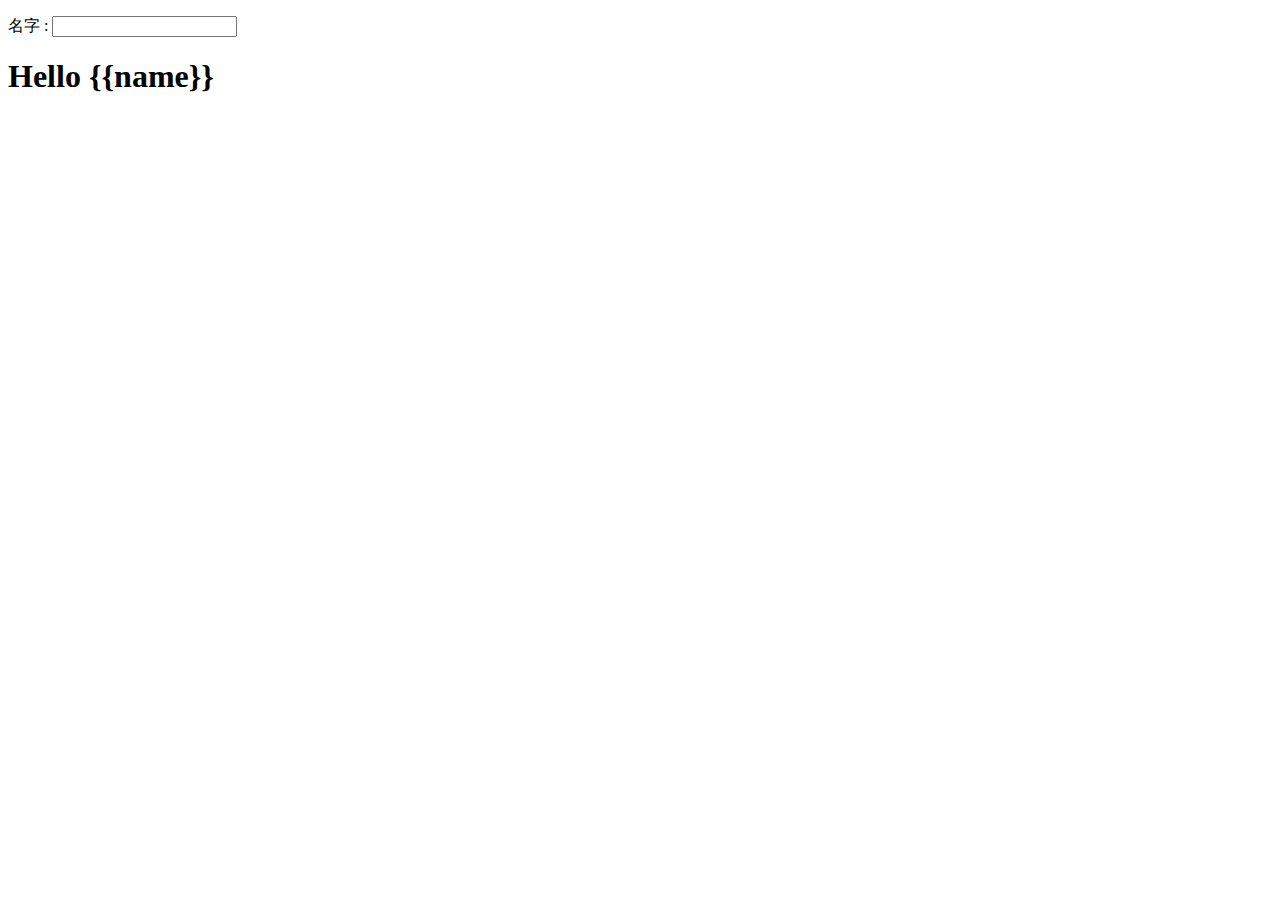
<file: AngularJS/01.Hello/index.html>
<!DOCTYPE html>
<html>
<head>
<meta charset="utf-8">
<script src="http://cdn.static.runoob.com/libs/angular.js/1.4.6/angular.min.js"></script>
</head>
<body>

<div ng-app="">
 	<p>名字 : <input type="text" ng-model="name"></p>
 	<h1>Hello {{name}}</h1>
</div>

</body>
</html>
</file>
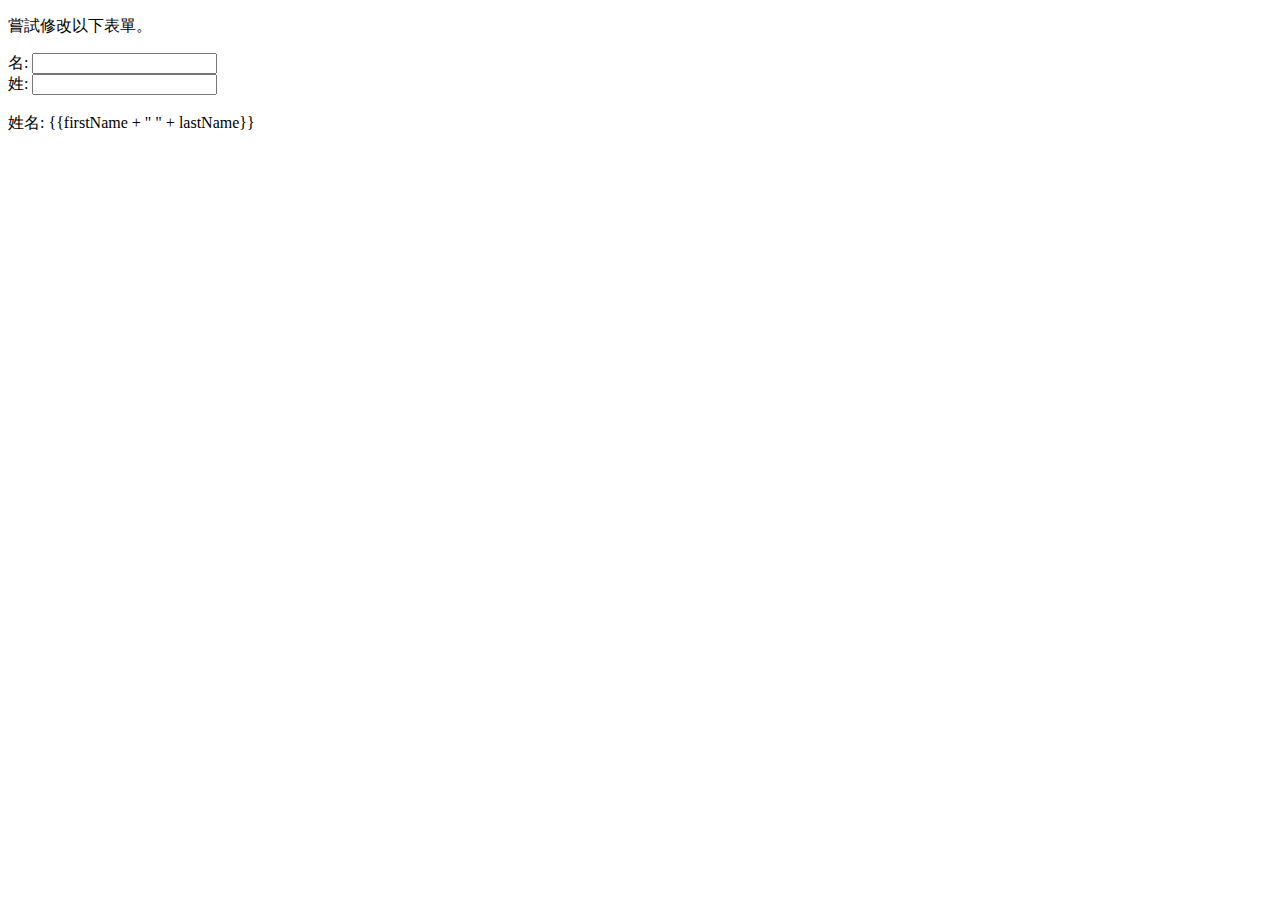
<file: AngularJS/03.Module & Controller/index.html>
<!DOCTYPE html>
<html>
<head>
<meta charset="utf-8">
<script src="http://cdn.static.runoob.com/libs/angular.js/1.4.6/angular.min.js"></script> 
</head>
<body>

<p>嘗試修改以下表單。</p>

<div ng-app="myApp" ng-controller="Name">

名: <input type="text" ng-model="firstName"><br>
姓: <input type="text" ng-model="lastName"><br>
<br>
姓名: {{firstName + " " + lastName}}

</div>

<script>
var app = angular.module('myApp', []);
app.controller('Name', function($scope) {
    $scope.firstName= "陳";
    $scope.lastName= "小明";
});
</script>

</body>
</html>
</file>
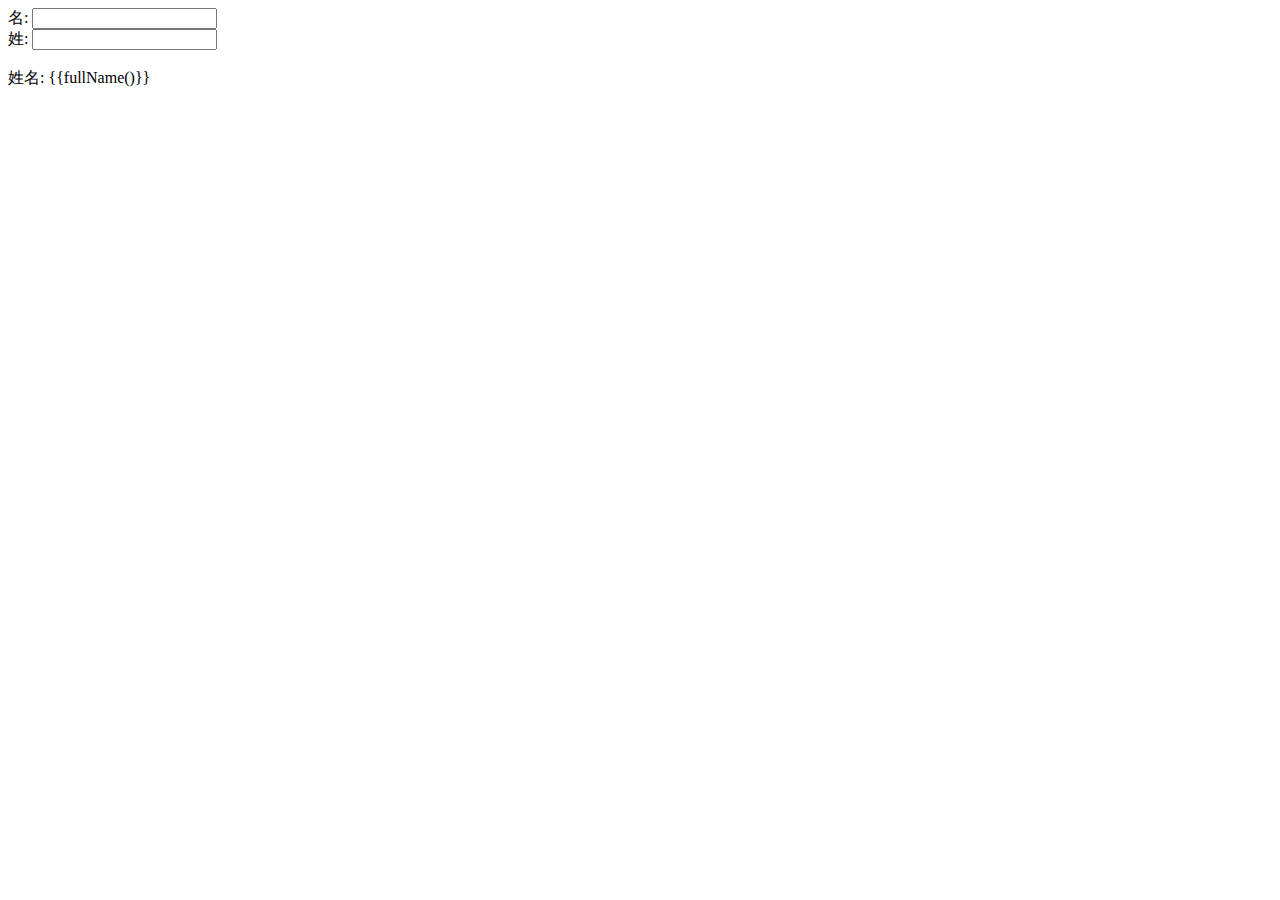
<file: AngularJS/07.Ng-controller(控制器)/index.html>
<!DOCTYPE html>
<html>
<head>
<meta charset="utf-8">
<script src="http://cdn.static.runoob.com/libs/angular.js/1.4.6/angular.min.js"></script>
</head>
<body>

<div ng-app="myApp" ng-controller="personCtrl">

名: <input type="text" ng-model="firstName"><br>
姓: <input type="text" ng-model="lastName"><br>
<br>
姓名: {{fullName()}}

</div>

<script>
var app = angular.module('myApp', []);
app.controller('personCtrl', function($scope) {
    $scope.firstName = "John";
    $scope.lastName = "Doe";
    $scope.fullName = function() {
        return $scope.firstName + " " + $scope.lastName;
    }
});
</script>

</body>
</html>
</file>
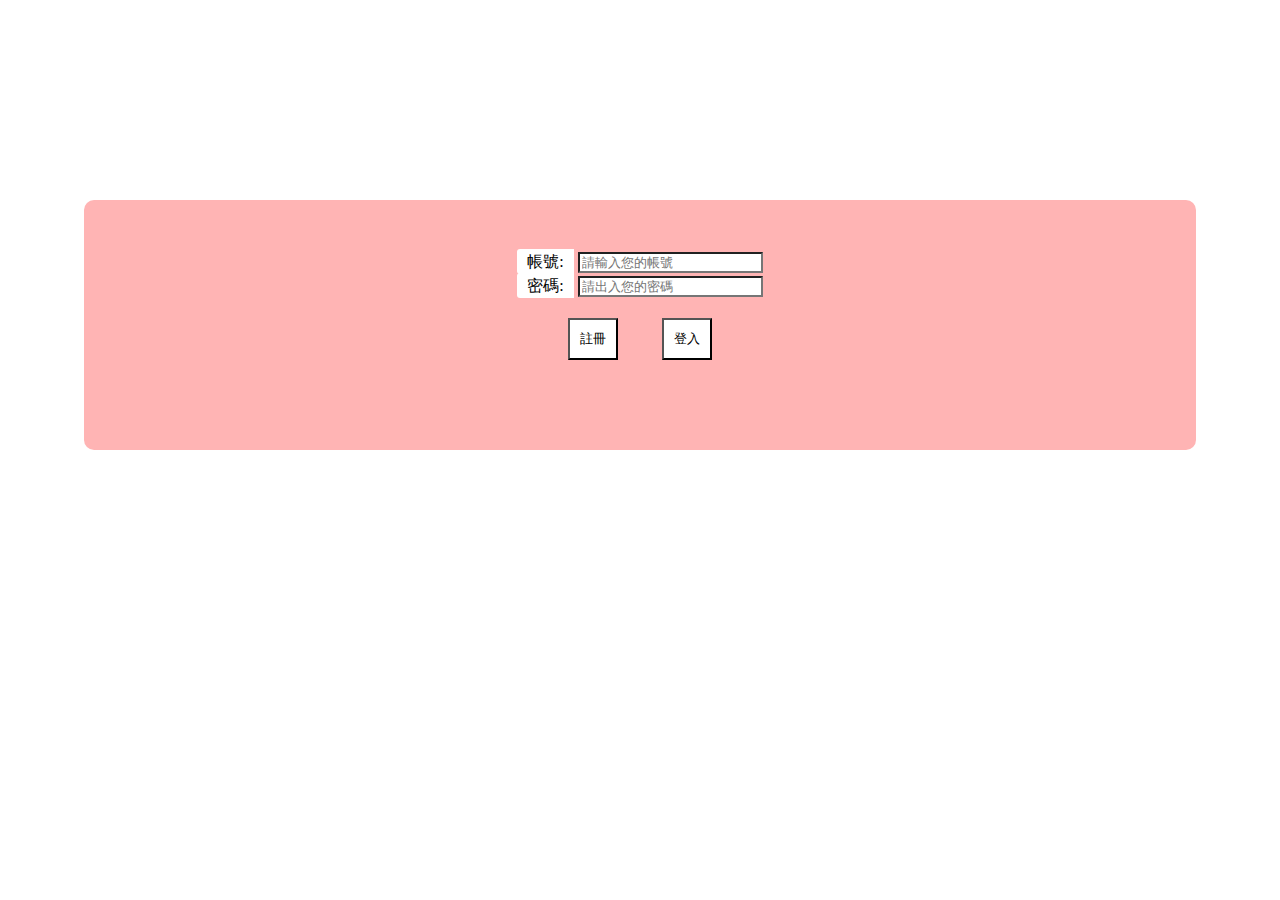
<file: js/AJAX/login&registered/index.html>
<!DOCTYPE html>
<html lang="zh">
<head>
    <meta charset="UTF-8">
    <meta name="viewport" content="width=device-width, initial-scale=1.0">
    <meta http-equiv="X-UA-Compatible" content="ie=edge">
    <link rel="stylesheet" href="css/style.css">
    <title>註冊及登入檢查</title>
</head>
<body>
    <div class="tablebox">
    <label for="account">帳號:</label>
    <input type="email" class="account" placeholder="請輸入您的帳號">
    <br>
    <label for="password">密碼:</label>
    <input type="password" class="password" placeholder="請出入您的密碼">
    <br>
    <input type="button" class="signupbtn" value="註冊">
    <input type="button" class="signinbtn" value="登入">
    <div id="messagebox"></div>
    </div>
    <script src="js/sign.js"></script>
</body>
</html>
</file>
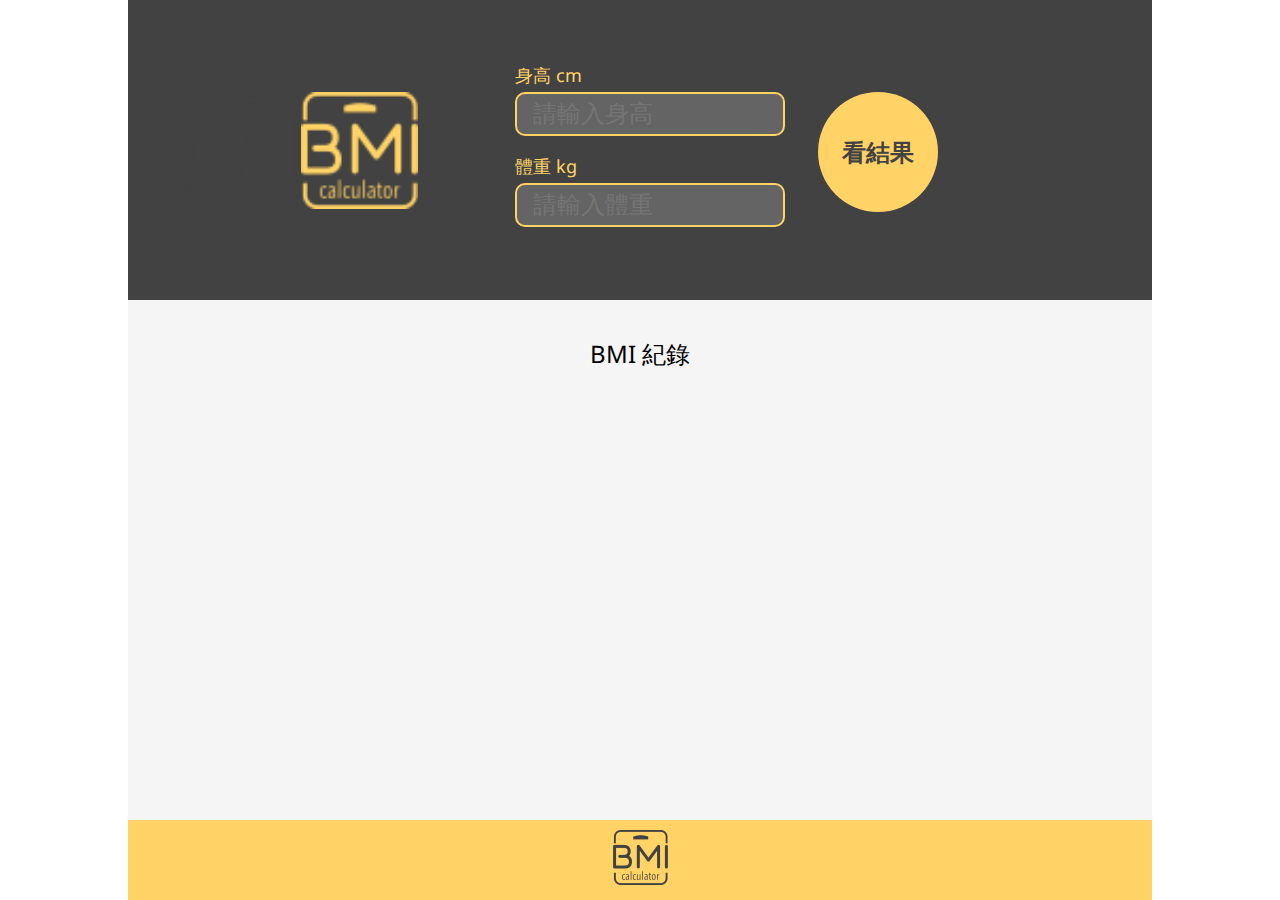
<file: js/bmi/bmi.html>
<!DOCTYPE html>
  <head>
    <meta charset="UTF-8">
    <meta name="viewport" content="width=device-width, initial-scale=1">
    <meta name="Description" content="">
    <title>BMI</title>
    <link href="https://fonts.googleapis.com/css?family=Noto+Sans" rel="stylesheet">
    <link href="./css/styles.css" rel="stylesheet">
    <link href="./css/levelcolor.css" rel="stylesheet">
  </head>
  <body>
    <div id="wrap">
        <div id="bmihead">
          <img id="logo" src="./images/bmiclogo.png"/><br>
            <form id="bmifrom">
              <label>身高 cm</label><br>
              <input type="text" id="bdy_height" maxlength="3" placeholder="請輸入身高" required="required"><br>
              <label>體重 kg</label><br>
              <input type="text" id="bdy_weight" maxlength="4" placeholder="請輸入體重" required="required"><br>
            </form>
            <div id="all_btn">
              <button class="bmiresults" type="button">
                <div id="bmistatus">00.00<br><strong>BMI</strong></div>
                <button class="reset_btn" type="button">
                  <img src="./images/icons_loop.png">
                </button>
                <div class="bmiresultsname">XX</div>
              </button>
              <button id="bmibut_btn" type="button">看結果</button>
            </div>
        </div>
        <div id="bmimain">
          <div id="bmititle">BMI 紀錄</div>
          <div class="allbmibox">
          <!--
            <div class="bmibox">
              <div class="bmicolor" id="good">&nbsp;</div>
              <div class="bmistatusbox">理想</div>
              <div class="bminame bminamebox">BMI <strong>00.00</strong> </div>
              <div class="bminame weightbox">weight <strong>00kg</strong> </div>
              <div class="bminame heightbox">height <strong>000cm</strong> </div>
              <div class="bmidata">00-00-0000</div>
            </div>
            <div class="bmibox">
              <div class="bmicolor" id="too-light">&nbsp;</div>
              <div class="bmistatus">過輕</div>
              <div class="bminame">BMI <strong>11.94</strong> </div>
              <div class="bminame">weight <strong>40kg</strong> </div>
              <div class="bminame">height <strong>180cm</strong> </div>
              <div class="bmidata">06-19-2017</div>
            </div>
            <div class="bmibox">
              <div class="bmicolor" id="too-heavy">&nbsp;</div>
              <div class="bmistatus">過重</div>
              <div class="bminame">BMI <strong>11.94</strong> </div>
              <div class="bminame">weight <strong>40kg</strong> </div>
              <div class="bminame">height <strong>180cm</strong> </div>
              <div class="bmidata">06-19-2017</div>
            </div>
            <div class="bmibox">
              <div class="bmicolor" id="mild-obese">&nbsp;</div>
              <div class="bmistatus">輕度肥胖</div>
              <div class="bminame">BMI <strong>11.94</strong> </div>
              <div class="bminame">weight <strong>40kg</strong> </div>
              <div class="bminame">height <strong>180cm</strong> </div>
              <div class="bmidata">06-19-2017</div>
            </div>
            <div class="bmibox">
              <div class="bmicolor" id="moderately-fat">&nbsp;</div>
              <div class="bmistatus">中度肥胖</div>
              <div class="bminame">BMI <strong>11.94</strong> </div>
              <div class="bminame">weight <strong>40kg</strong> </div>
              <div class="bminame">height <strong>180cm</strong> </div>
              <div class="bmidata">06-19-2017</div>
            </div>
            <div class="bmibox">
              <div class="bmicolor" id="severe-obesity">&nbsp;</div>
              <div class="bmistatus">重度肥胖</div>
              <div class="bminame">BMI <strong>11.94</strong> </div>
              <div class="bminame">weight <strong>40kg</strong> </div>
              <div class="bminame">height <strong>180cm</strong> </div>
              <div class="bmidata">06-19-2017</div>
            </div>
          -->
          </div>
        </div>
    </div>
        <div id="bmifoot">
        <img src="./images/bmiclogo.png"/>
        </div>
      </div>
    <script src="./js/bmi.js"></script>
  </body>
</html>
</file>
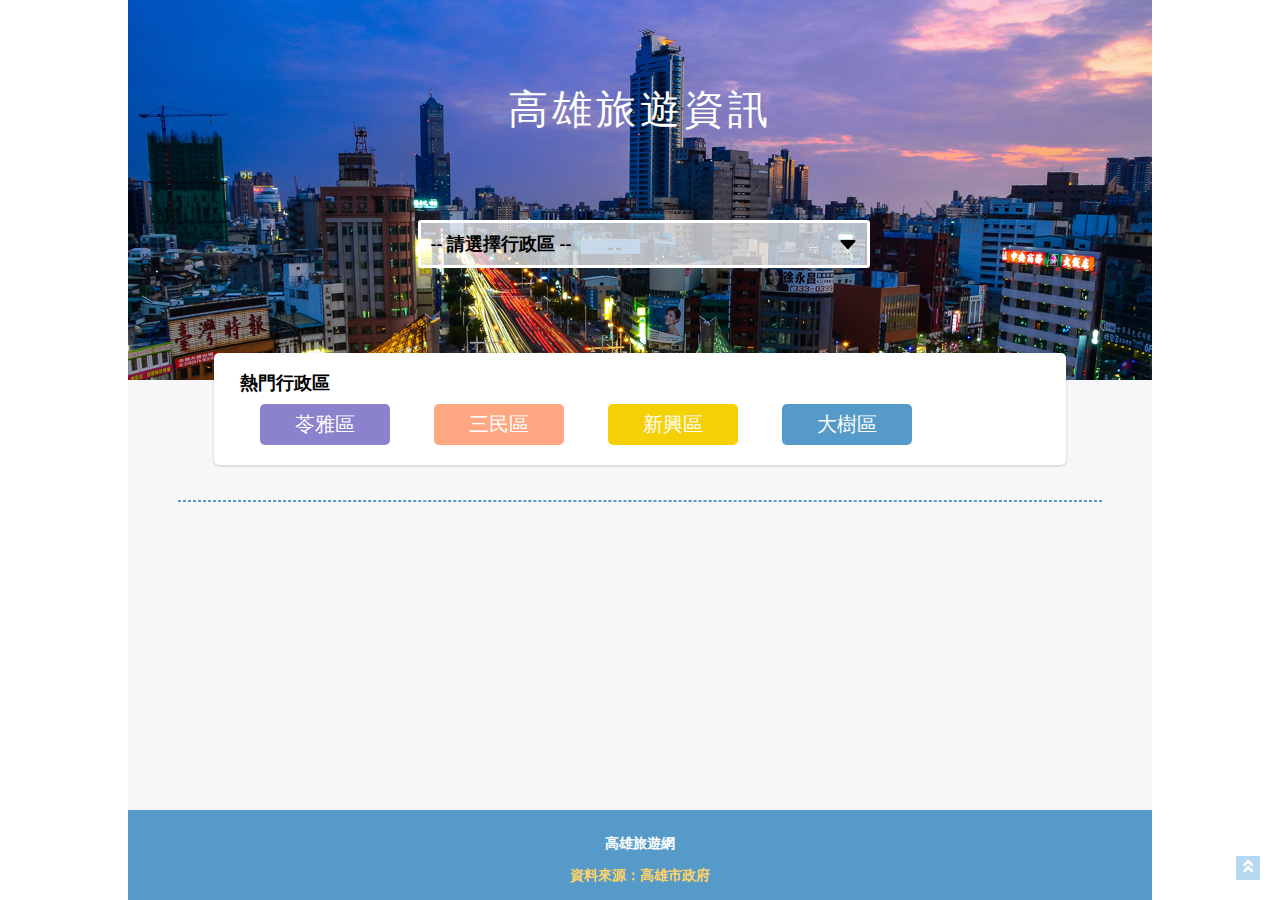
<file: js/Kaohsiung Travel/travel.html>
<!DOCTYPE html>
  <head>
    <meta charset="UTF-8">
    <meta name="viewport" content="width=device-width, initial-scale=1">
    <meta name="Description" content="">
    <title>高雄旅遊景點</title>
    <link href="https://use.fontawesome.com/releases/v5.0.8/css/all.css" rel="stylesheet">
    <link href="./css/reset.css" rel="stylesheet">
    <link href="./css/styles.css" rel="stylesheet">
  </head>
  <body>
    <div id="gototop"><i class="fas fa-angle-double-up"></i></div>
    <div id="wrap">
    <header>
      <h1>高雄旅遊資訊</h1>
      <div class="selectbox">
        <form>
          <select id="selectlist" name="AdministrativeRegion">
            <option value="-"> -- 請選擇行政區 -- </option>
            <!-- <option data-number="0" value="XX區">XX區</option> -->
          </select>
        </form>
      </div>
      <div class="hotbox">
        <h2>熱門行政區</h2>
        <ul>
          <li><input type="button" value="苓雅區"></input></li>
          <li><input type="button" value="三民區"></input></li>
          <li><input type="button" value="新興區"></input></li>
          <li><input type="button" value="大樹區"></input></li>
        </ul>
      </div>
    </header>
    <main>
      <div class="hr"></div>
      <div class="title"><!-- XX區 --></div>
        <ul class="travelbox">
            <!-- <li>
              <div class="pic"></div>
              <h3>高雄願景館</h3>
              <h2>三民區</h2>
              <div class="about">
                <div class="opentime">週二至週日10:00-18:00，每週一公休</div>
                <div class="address">高雄市三民區建國二路318號</div>
                <div class="telephone">886-7-2363357</div>
                <div class="toll">免費參觀</div>
              </div>
            </li> -->
        </ul>
    </main>
    </div>
    <footer>
    <div id="wedneme">高雄旅遊網</div>
    <div id="source">資料來源：高雄市政府</div>
    </footer>
    <script src="https://ajax.googleapis.com/ajax/libs/jquery/3.3.1/jquery.min.js"></script>
    <script src="./js/travel.js"></script>
  </body>
</html>
</file>
<file: js/AJAX/login&registered/css/style.css>
table {
  border-collapse: collapse;
  border-spacing: 0;
}
#messagebox{
  margin: 20px;
}
.tablebox {
  position: relative;
  margin: 200px auto;
  width: 80%;
  padding: 50px;
  border-radius: 10px;
  background: #ffb4b4;
  text-align: center;
  font-family: 微軟正黑體;
}
.tablebox label {
    padding: 4px 10px;
    line-height: 1.5;
    color: #000;
    background: #fff;
    outline: none;
    border-top-left-radius: 3px;
    border-bottom-left-radius: 3px;
}
.tablebox input {
    color: #000;
    background: #fff;
}
.signupbtn,.signinbtn{
  margin: 20px;
  padding: 10px;
}

.fail{
  color: #e91e63;
}
.success{
  color: #14ff1e;
}
</file>
<file: js/bmi/css/styles.css>
/* Component styles */

html, body {
      height:100%;
      width: 1024px;
      margin: 0px auto;
      font-family: 'Noto Sans', sans-serif;
      }
      #wrap {
        position: relative;
        margin:  0px auto ;
        width: 1024px;
        min-height: 100%;
        background-color: #f5f5f5;
      }
      #bmihead{
        height: 300px;
        color: #FFD366;
        background-color: #424242;
        -webkit-user-select: none;
      }
      #logo{
        position: absolute;
        top: 92px;
        left: 56px;
        border-right: 117px solid transparent;
        width: 117px;
        height: 117px;
        overflow:hidden;
        filter:drop-shadow(117px 0px #FFD366);
      }
      #bmifrom{
        position:absolute;
        top:  15px;
        left: 387px;
        margin: 50px auto;
      }
      label{
        font-family: .AppleSystemUIFont;
        font-size: 18px;
        line-height: 21px;
        color: #FFD366;
      }
      input{
        width: 234px;
        height: 40px;
        padding: 0px 16px;
        font-size: 24px;
        line-height: 25px;
        color: #fff;
        background-color: #646464;
        border: solid 2px #FFD366;
        border-radius: 10px;
        margin: 5px 0px 20px 0px;
        outline: none;/*去除超連結的虛線外框*/
      }
      #bmibut_btn{
        position:absolute;
        top: 92px;
        left: 690px;
        width: 120px;
        height: 120px;
        color: #424242;
        font-size: 24px;
        line-height: 25px;
        font-weight: bold;
        text-decoration: none;
        border: none;
        background-color:#FFD366;
        border-radius:99em;
        -webkit-user-select: none;
        outline: none;/*去除超連結的虛線外框*/
      }
      #bmibut_btn:hover{
        box-shadow: 0 0 6px 3px rgba(255,196,50,0.64);
      }
      #bmibut_btn:active{
        box-shadow: none;
        background-color:rgba(222,168,33,1);
      }
      .bmiresults{
      	display:none;
        position:absolute;
        top: 92px;
        left: 690px;
        width: 120px;
        height: 120px;
        font-size: 24px;
        line-height: 25px;
        font-weight: bold;
        text-decoration: none;
        border: 6px solid #FFF;
        color: #FFF;
        background-color:#424242;
        border-radius:99em;
        -webkit-user-select: none;
        outline: none;/*去除超連結的虛線外框*/
        float: left;
      }
      .bmiresults strong{
        font-family: .AppleSystemUIFont;
        font-size: 14px;
        line-height: 17px;
      }
      .reset_btn{
      	display:none;
        width: 30px;
        height: 30px;
        padding: 2px;
        position:absolute;
        top: 180px;
        left: 770px;
        border-radius:99em;
        background: #FFF;
        border: 3px solid #424242;
        -webkit-user-select: none;
        outline: none;/*去除超連結的虛線外框*/
        transform:rotate(0deg);
        -webkit-transform:rotate(0deg);
        -moz-transform:rotate(0deg);
        -o-transform:rotate(0deg);
        -ms-transform:rotate(0deg);
      }
      #reset_btn:hover{
        transform:rotate(360deg);
        -webkit-transform:rotate(360deg);
        -moz-transform:rotate(360deg);
        -o-transform:rotate(360deg);
        -ms-transform:rotate(360deg);
        transform:scale(1.2);
        -webkit-transform:scale(1.2);
        -moz-transform:scale(1.2);
        -o-transform:scale(1.2);
        -ms-transform:scale(1.2);
      }
      .bmiresultsname{
      	display:none;
        position:absolute;
        top: 130px;
        left: 820px;
        font-family: .SFNSDisplay;
        font-size: 32px;
        color: #fff;
        font-weight: bold;
      }
      #bmimain{
        text-align:center;
        padding: 20px 0px 80px 0px;
        margin-bottom: 80px;
      }
      #bmititle{
        font-size: 24px;
        line-height: 28px;
        margin: 20px auto;
      }
      .bmibox {
        margin: 10px auto;
        line-height: 62px;
        width: 624px;
        height: 62px;
        background-color: #fff;
      }
      .bmicolor{
        width: 7px;
        line-height:62px;
        float: left;
        -webkit-user-select: none;
      }
      .bmistatusbox{
        width: 15%;
        margin: 0px 20px;
        font-size: 20px;
        color: #4A4A4A;
        font-weight: bold;
        text-align: left;
        float: left;
      }
      .bminame{
        width: 20%;
        font-size: 12px;
        color: #424242;
        float: left;
      }
      .bminame strong{
        margin: 0px 10px;
        font-size: 20px;
      }
      .bmidata{
        float: right;
        font-size: 12px;
        margin: 0px 15px;
      }
      #bmifoot{
        position:relative;
        width:100%;
        height:80px;
        margin-top: -80px;
        text-align: center;
        background-color: #FFD366;
        clear:both;
      }
      #bmifoot img{
        margin: 10px auto;
      }
</file>
<file: js/bmi/css/levelcolor.css>
/* bmiresults  */
#rs-too-light{
  border: 6px solid #31BAF9;
  color: #31BAF9;
}
#rs-good{
  border: 6px solid #86D73F;
  color: #86D73F;
}
#rs-too-heavy{
  border: 6px solid #FF982D;
  color: #FF982D;
}
#rs-mild-obese{
  border: 6px solid #FF6C03;
  color: #FF6C03;
}
#rs-moderately-fat{
  border: 6px solid #FF6C03;
  color: #FF6C03;
}
#rs-severe-obesity{
  border: 6px solid #FF1200;
  color: #FF1200;
}
/*   reset_btn   */
#rtbtn-too-light{
  background-color: #31BAF9;
}
#rtbtn-good{
  background-color: #86D73F;
}
#rtbtn-too-heavy{
  background-color: #FF982D;
}
#rtbtn-mild-obese{
  background-color: #FF6C03;
}
#rtbtn-moderately-fat{
  background-color: #FF6C03;
}
#rtbtn-severe-obesity{
  background-color: #FF1200;
}
/*   bmiresultsname   */
#rsn-too-light{
  color: #31BAF9;
}
#rsn-good{
  color: #86D73F;
}
#rsn-too-heavy{
  color: #FF982D;
}
#rsn-mild-obese{
  color: #FF6C03;
}
#rsn-moderately-fat{
  color: #FF6C03;
}
#rsn-severe-obesity{
  color: #FF1200;
}
/*box color*/
#good{
  background-color: #86D73F;
  box-shadow:3px 0px rgba(134,215,63,0.29);
}
#too-light{
  background-color: #31BAF9;
  box-shadow:3px 0px rgba(49,186,249,0.29);
}
#too-heavy{
  background-color: #FF982D;
  box-shadow:3px 0px rgba(255,152,45,0.29);
}
#mild-obese{
  background-color: #FF6C03;
  box-shadow:3px 0px rgba(255,108,3,0.29);
}
#moderately-fat{
  background-color: #FF6C03;
  box-shadow:3px 0px rgba(255,108,3,0.29);
}
#severe-obesity{
  background-color: #FF1200;
  box-shadow:3px 0px rgba(255,18,0,0.29);
}
</file>
<file: js/Kaohsiung Travel/css/styles.css>
/* Component styles */

html, body {
      height:100%;
      width: 100%;
      margin: 0px auto;
      font-family: 微軟正黑體;
      }
      #wrap{
        max-width: 1024px;
        min-height: 100%;
        width: 100%;
        margin:  0px auto ;
        min-height: 100%;
        background-color: #f7f7f7;
      }
      #gototop{
        background-color: #0c7ecd;
        color: #fff;
        position: fixed;
        bottom:10px; /* 與下方的距離, 也可改為百分比, 即為距離螢幕下方的百分比 */
        right:10px; /* 與右方的距離 */
        width:24px; /* 按鈕原始寬度 */
        height:24px; /* 按鈕原始高度 */
        padding:0px;
        margin:10px;
        line-height: 21px;
        text-align: center;
        opacity: 0.3; /* 按鈕原始透明度 */
        z-index: 10;
        cursor: pointer;
        transition: all .5s; /* 動畫效果 持續期間 */
        -webkit-transition: all .5s;
        -moz-transition: all .5s;
        -webkit-user-select: none; /* Safari 3.1+ */
        -moz-user-select: none; /* Firefox 2+ */
        -ms-user-select: none; /* IE 10+ */
        user-select: none; /* Standard syntax */
      }
      #gototop:hover{ /* 滑鼠經過按鈕時 */
        opacity: 1; /* 透明度 */
      }
      header{
        height: 380px;
        background: url(../images/head.png) no-repeat;
        background-position: top center;
        -webkit-user-select: none;
      }
      header h1{
        padding: 90px 0;
        text-align: center;
        font-size: 40px;
        letter-spacing: 3.89px;
        color: #FFFFFF;
      }
      .selectbox{
        margin:  0px auto;
        text-align: center;
      }
      header select{
        max-width: 452px;
        width: 44.2%;
        margin-left: 8px;
        height: 48px;
        padding: 8px 11px 8px 9.5px;
        color: #000000;
        font-family: 微軟正黑體;
        font-weight: bolder;
        font-size: 18px;
        line-height: 21px;
        border: 3px solid #FFFFFF;
        border-radius: 3px;
        appearance: none;
        -moz-appearance: none;
        -webkit-appearance: none;
        background: url(../images/icons/icons_down.png) no-repeat right center transparent;
        background-origin: content-box;
        background-color: rgba(255, 255, 255, 0.7);
        outline: none;
      }
      .hotbox{
        max-width: 800px;
        max-height: 112px;
        width: 78.2%;
        margin: 85px auto 0px auto;
        padding: 20px 26px;
        background: #FFFFFF;
        border-radius: 5px;
        box-shadow: 0px 1px 3px 0px rgba(0, 0, 0, 0.2);
      }
      .hotbox h2{
        margin: 0px 0px 10px 0px;
        color: #000000;
        font-weight: bolder;
        font-size: 18px;
        line-height: 21px;
      }
      .hotbox li{
        margin: 0px 20px;
        text-align: center;
        border-radius: 5px;
        display: inline-block;
      }
      .hotbox li input{
        width: 130px;
        padding: 10px 0px;
        border: none;
        background-color: transparent;
        text-decoration: none;
        outline: none;
        font-size: 20px;
        line-height: 21px;
        color: #FFFFFF;
      }
      .hotbox li:nth-child(1){
        background: #8A82CC;
      }
      .hotbox li:nth-child(2){
        background: #FFA782;
      }
      .hotbox li:nth-child(3){
        background: #F5D005;
      }
      .hotbox li:nth-child(4){
        background: #559AC8;
      }
      main{
        padding-bottom: 90px; /*footer 有多高就用多高*/
        min-height: 100%;
      }
      .hr{
        width: 90%;
        margin: 120px auto 50px auto;
        border: 1px dashed #559AC8;
      }
      .title{
        color: #8A82CC ;
        font-size: 36px;
        line-height: 43px;
        text-align: center;
        font-weight: bolder;
      }
      .travelbox{
        padding: 0px 40px;
      }
      .travelbox li{
        position:relative;
        max-width: 464px;
        width: calc(50% - 20px);
        margin: 20px 5px;
        padding-bottom: 10px;
        background: #FFFFFF;
        box-shadow: 0 1px 3px 0 rgba(0,0,0,0.20);
        display: inline-block;
        vertical-align:top;
        text-align: right;
      }
      .travelbox .pic{
        display: -webkit-box;
        display: -ms-flexbox;
        display: flex;
        -webkit-box-orient: horizontal;
        -webkit-box-direction: normal;
        -ms-flex-direction: row;
        flex-direction: row;
        -ms-flex-wrap: wrap;
        flex-wrap: wrap;
        -webkit-box-pack: justify;
        -ms-flex-pack: justify;
        justify-content: space-between;
        -webkit-box-align: end;
        -ms-flex-align: end;
        align-items: flex-end;
        background-size: cover;
        background-position: center;
        max-width: 100%;
        height: 155px;
      }
      .travelbox h3{
        position:absolute;
        top: 115px;
        margin: 0px 20px;
        color: #FFFFFF;
        font-size: 24px;
        line-height: 28px;
      }
      .travelbox h2{
        position:absolute;
        top: 130px;
        right: 0px;
        margin: 0px 20px;
        color: #FFFFFF;
        font-size: 16px;
        line-height: 19px;
        font-weight: bolder;
      }
      .about{
        padding: 20px;
      }
      .opentime,.address,.telephone{
        text-align: left;
        margin: 5px auto;
        display: inline-block;
      }
      .opentime,.address{
        width: 100%;
      }
      .telephone{
        float: left;
      }
      .toll{
        margin: 5px 10px;
        float: right;
        display: inline-block;
      }
      .opentime::before,.address::before,.telephone::before,.toll::before{
        content:"";
        width: 20px;
        height: 20px;
        display: inline-block;
        margin-right: 10px;
        background-repeat: no-repeat;
        vertical-align:middle;
      }
      .opentime::before{
        background-image: url('../images/icons/icons_clock.png');
      }
      .address::before{
        background-image: url('../images/icons/icons_pin.png');
      }
      .telephone::before{
        background-image: url('../images/icons/icons_phone.png');
      }
      .toll::before{
        background-image: url('../images/icons/icons_tag.png');
      }
      .fb { background-position: 0 0; }
      footer{
        max-width: 1024px;
        margin:  0px auto ;
        position:relative;
        width:100%;
        height:90px;
        margin-top: -90px;
        text-align: center;
        background-color: #559AC8;
        clear:both;
      }
      #wedneme{
        padding-top: 25px;
        padding-bottom: 15px;
        color: #FFFFFF;
        font-size: 14px;
        font-weight:bold;
        line-height: 17px;
      }
      #source{
        color: #FFD366;
        font-size: 14px;
        font-weight:bold;
        line-height: 17px;
      }
@media only screen and (min-device-width : 320px) and (max-device-width : 667px),(max-width: 1024px)
{
      .hotbox{
        max-height: 100%;
        margin: 20px auto 20px auto;
      }
      .hotbox li {
        width: 100%;
        margin: 10px auto;
      }
      .hotbox li input {
        width: 100%;
      }
      .hr{
        margin: 250px auto 50px auto;
      }
      .travelbox{
        padding: 0px 0px;
        text-align: center;
      }
      .travelbox li{
        width: 80%;
      }

}
</file>
